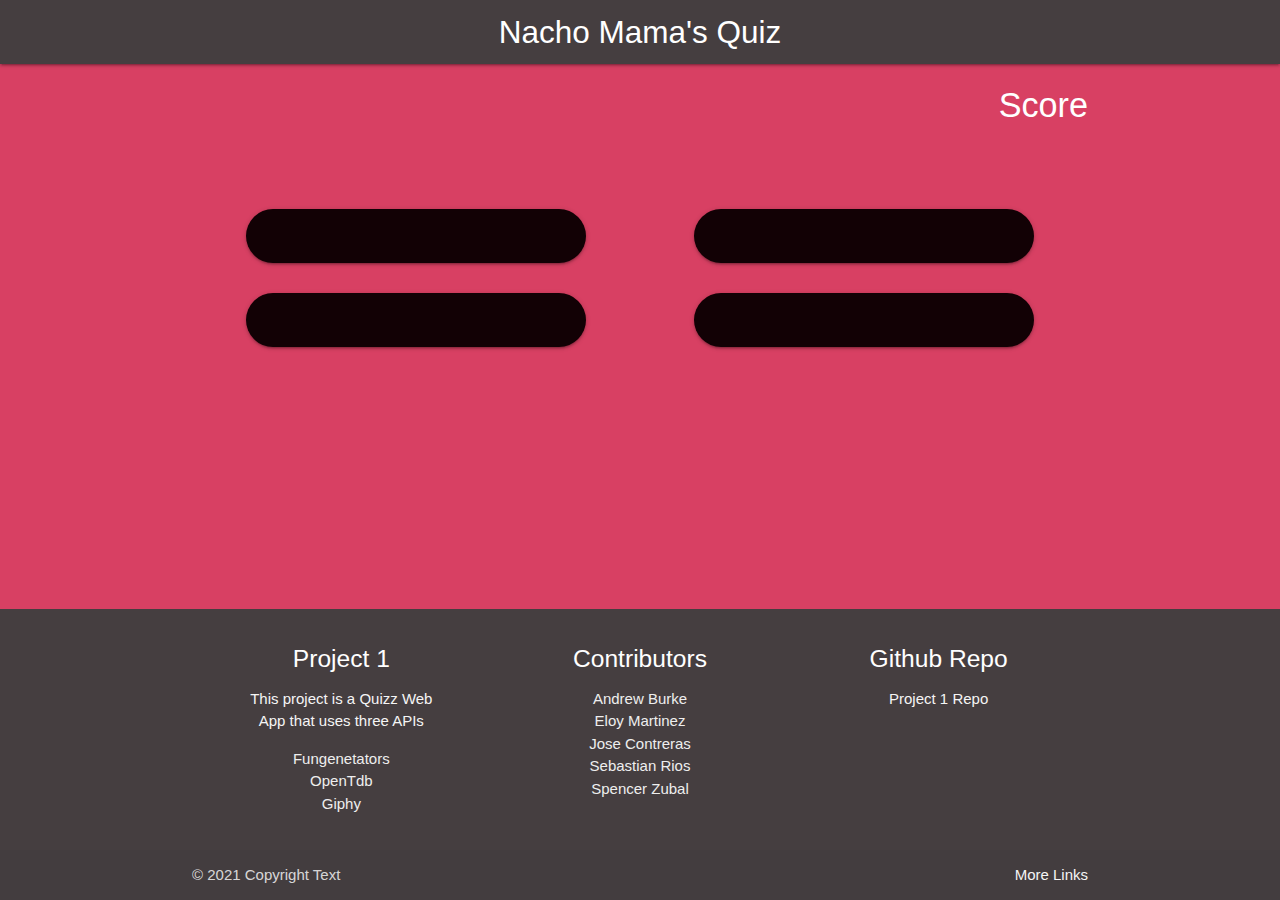
<file: index.html>
<!DOCTYPE html>
<html lang="en">

<head>
  <meta charset="UTF-8" />
  <meta name="viewport" content="width=device-width, initial-scale=1.0" />
  <!-- Compiled and minified CSS -->
  <link rel="stylesheet" href="https://cdnjs.cloudflare.com/ajax/libs/materialize/1.0.0/css/materialize.min.css" />
  <link rel="stylesheet" href="style.css">
  <title>The Phantom Menace's</title>
</head>

<body>
  <nav>
    <div id="navBar" class="nav-wrapper">
      <a href="#" class="center brand-logo">Nacho Mama's Quiz</a>
      <ul id="nav-mobile" class="right hide-on-med-and-down">
      </ul>
    </div>
  </nav>


  <div id="screDv" class="container right-align">
    <h4>Score</h4>
    <h4 id="scoreValue"></h4>
  </div>

  <div class="container">
    <div class="col 12 center-align">
      <h1 id="questionDiv"></h1>
    </div>
  </div>

  <div id="answerContainer" class="container">
    <!-- Page Content goes here -->
    <div class="row center-align">
      <div class="col s6"><button type="button" class="btn-large waves-effect waves-light" type="button"
          id="answer1"></button></div>
      <div class="col s6"><button type="button" class="btn-large waves-effect waves-light" type="button"
          id="answer2"></button></div>
      <div class="col s6"><button type="button" class="btn-large waves-effect waves-light" type="button"
          id="answer3"></button> </div>
      <div class="col s6"><button type="button" class="btn-large waves-effect waves-light" type="button"
          id="answer4"></button></div>
    </div>
    <!-- <div class="col 12 center-align">
      <a id="startButton" class="waves-effect waves-light btn-large center-align">START</a>
    </div> -->
  </div>

  </div>

  <footer id="navBar" class="page-footer">
    <div  class="container center-align">
      <div class="row">
        <div class="col l4 s12">
          <h5 class="white-text">Project 1</h5>
          <p class="grey-text text-lighten-4">This project is a Quizz Web  <br>App that uses three APIs
            <ul class="white-text">
              <li><a class="grey-text text-lighten-3" href="https://fungenerators.com/">Fungenetators</a></li>
              <li><a class="grey-text text-lighten-3" href="https://opentdb.com/">OpenTdb</a></li>
              <li> <a class="grey-text text-lighten-3" href="https://giphy.com/">Giphy</a></li>

            </ul>
          </p>
        </div>
        <div class="col l4 s12">
          <h5 class="white-text">Contributors</h5>
          <ul>
            <li><a class="grey-text text-lighten-3" href="https://github.com/AndrewBurke87">Andrew Burke</a></li>
            <li><a class="grey-text text-lighten-3" href="https://github.com/E-Martinez77">Eloy Martinez</a></li>
            <li><a class="grey-text text-lighten-3" href="https://github.com/10jplz">Jose Contreras</a></li>
            <li><a class="grey-text text-lighten-3" href="https://github.com/Sebass-Rios">Sebastian Rios</a></li>
            <li><a class="grey-text text-lighten-3" href="https://github.com/szubal311">Spencer Zubal</a></li>
          </ul>
        </div>
        <div class="col l4 s12">
          <h5 class="white-text">Github Repo</h5>
          <p> <a class="grey-text text-lighten-4" href="https://github.com/E-Martinez77/Project-1">Project 1 Repo</a></p>
        </div>

      </div>
    </div>
    <div class="footer-copyright">
      <div class="container">
      © 2021 Copyright Text
      <a class="grey-text text-lighten-4 right" href="#!">More Links</a>
      </div>
    </div>
  </footer>

  <script src="https://cdnjs.cloudflare.com/ajax/libs/jquery/3.2.1/jquery.js"></script>
  <script src="script.js"></script>
  <script src="startbutton.js"></script>
  <script src="api-questions.js"></script>
  <script src="populate.js"></script>
  <script src="click-function.js"></script>
</body>

</html>
</file>
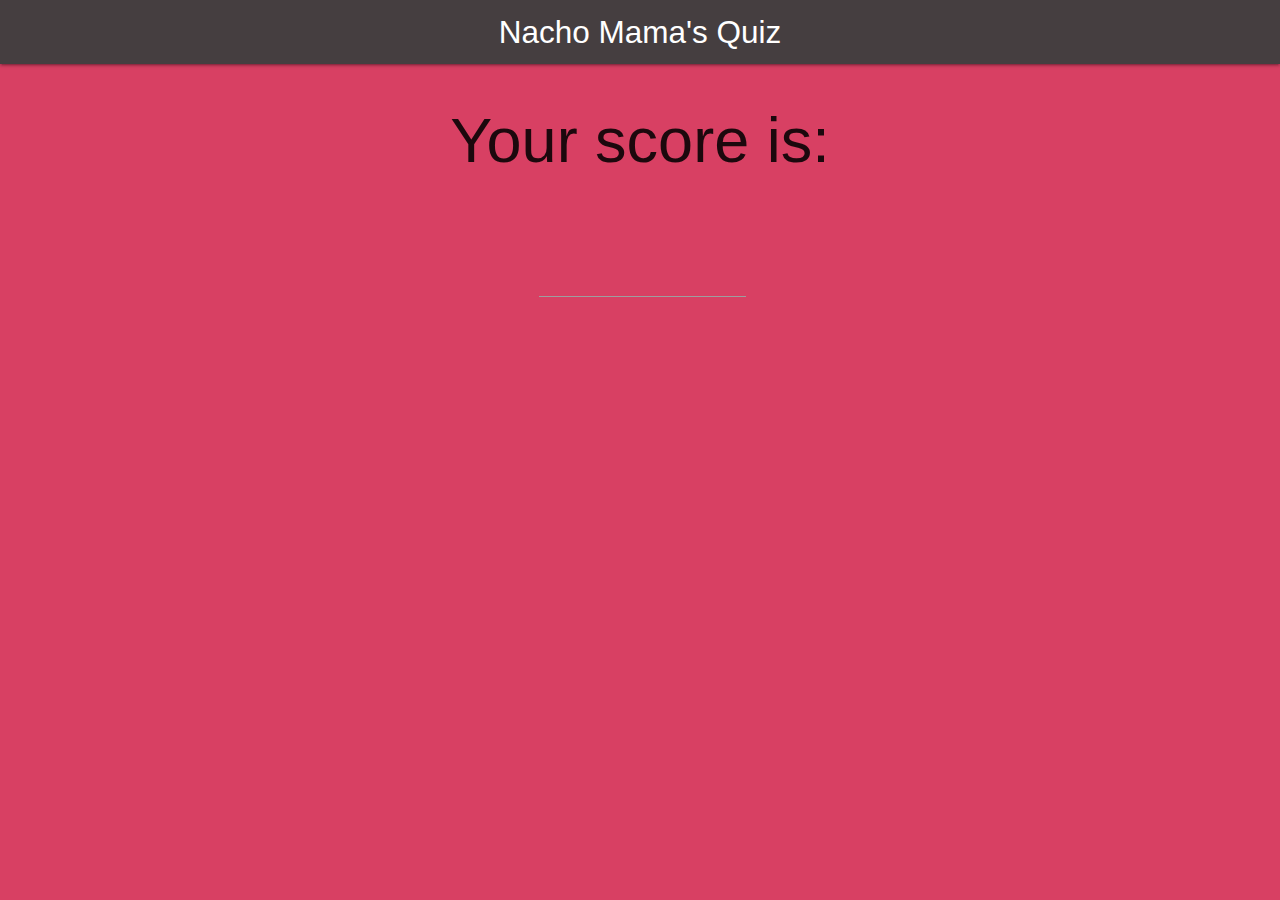
<file: results.html>
<!DOCTYPE html>
<html lang="en">

<head>
    <meta charset="UTF-8">
    <meta name="viewport" content="width=device-width, initial-scale=1.0">
    <title>Document</title>

    <link rel="stylesheet" href="https://cdnjs.cloudflare.com/ajax/libs/materialize/1.0.0/css/materialize.min.css">
    <link rel="stylesheet" href="https://cdnjs.cloudflare.com/ajax/libs/materialize/1.0.0/css/materialize.min.css" />
    <link rel="stylesheet" href="style.css">
    <title>The Phantom Mences Project1</title>


</head>

<body>
    <nav>
        <div id="navBar" class="nav-wrapper">
            <a href="#" class="center brand-logo">Nacho Mama's Quiz</a>
            <ul id="nav-mobile" class="right hide-on-med-and-down">
            </ul>
        </div>
    </nav>

    <div class="container">
        <div class="col 12 center-align">
            <h1 id="finalScore">Your score is:</h1>
        </div>
    </div>

    <div class="container center-align">
        <h2 id="score"></h2>
    </div>

    <div class="container">
        <div class="col 12 center-align">

            <div class="row">
                <div class="col s12">

                    <div class="input-field inline">
                        <input id="email_inline" type="email" class="validate">
                        <label id="topScore" for="email_inline"></label>
                    </div>
                </div>
            </div>
        </div>
    </div>

    <div class="insultDiv"></div>
    <div class="gifDiv container center-align"></div>

    <script src="https://cdnjs.cloudflare.com/ajax/libs/jquery/3.2.1/jquery.js"></script>
    <script src="script.js"></script>
    <script src="api-questions.js"></script>
    <script src="rewards.js"></script>


</body>

</html>
</file>
<file: style.css>
.btn-large {
  width: 80%;
  margin: 20px;
  border-radius: 40px;

}

.hide {
  display: none;
}

* {
  font-family: sans-serif;
}

body {
  background-color: #d84063;
  opacity: 100%;
}

#navBar {
  background-color: #453e40;
}

#startButton {
  background-color: #120105;
  margin: 20px;
  width: 90%;
}

#answer1 {
  background-color: #120105;
  margin-bottom: 10px;
}

#answer2 {
  background-color: #120105;
  margin-bottom: 10px;
}

#answer3 {
  background-color: #120105;
  margin-bottom: 10px;
}

#answer4 {
  background-color: #120105;
  margin-bottom: 10px;
}

#questionDiv {
  color: rgb(255, 255, 255);
}

#screDv {
  color: rgb(255, 255, 255);
}
#topScore {
  color: #120105;
}

body {
  display: flex;
  min-height: 100vh;
  flex-direction: column;
}

#answerContainer {
  flex: 1 0 auto;
}
</file>
